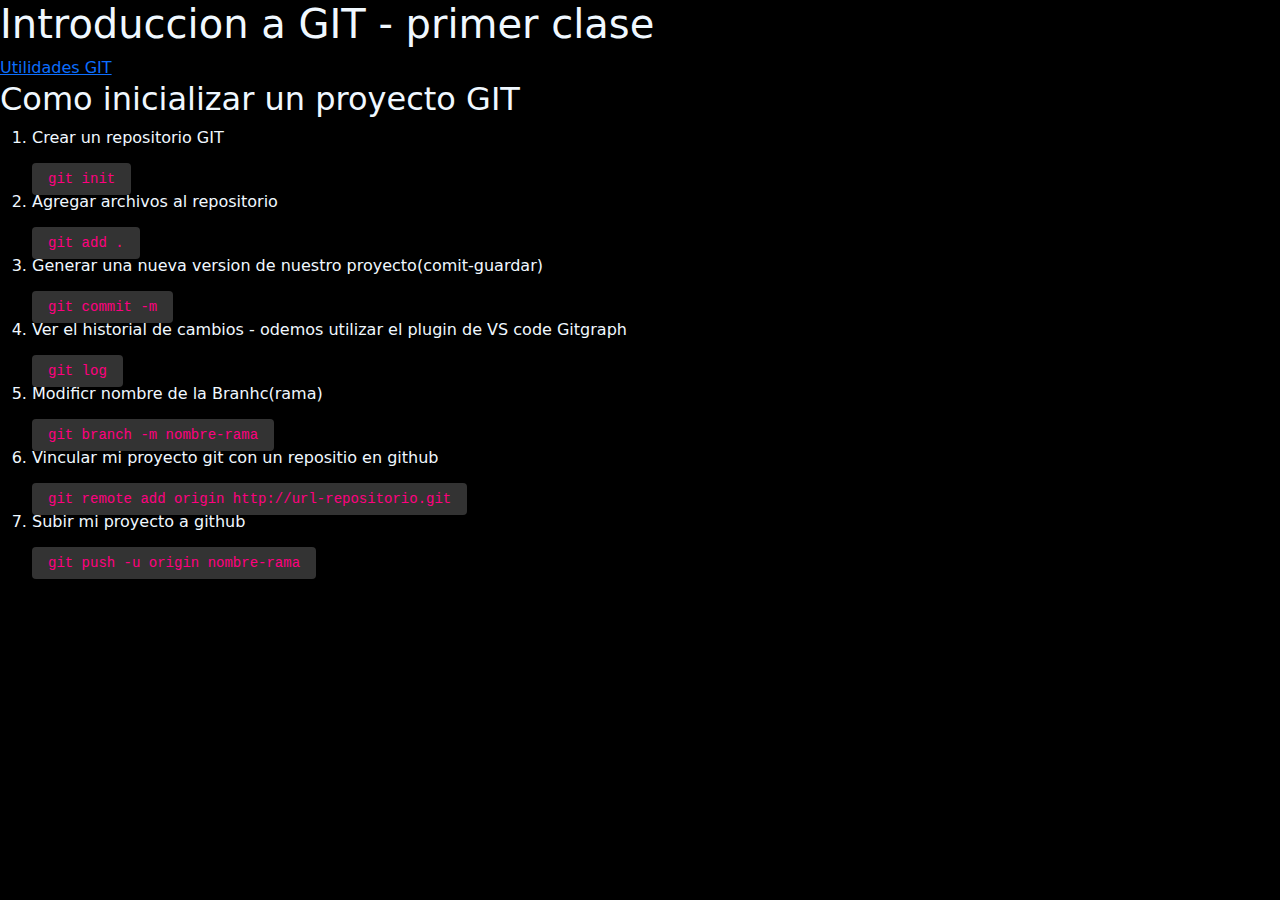
<file: index.html>
<!DOCTYPE html>
<html lang="en">
<head>
    <meta charset="UTF-8">
    <meta name="viewport" content="width=h1, initial-scale=1.0">
    <title>Introduccion a GIT</title>
    <!------BOOTSTRAP------>
    <link href="https://cdn.jsdelivr.net/npm/bootstrap@5.3.3/dist/css/bootstrap.min.css" rel="stylesheet" integrity="sha384-QWTKZyjpPEjISv5WaRU9OFeRpok6YctnYmDr5pNlyT2bRjXh0JMhjY6hW+ALEwIH" crossorigin="anonymous">
<script src="https://cdn.jsdelivr.net/npm/bootstrap@5.3.3/dist/js/bootstrap.bundle.min.js" integrity="sha384-YvpcrYf0tY3lHB60NNkmXc5s9fDVZLESaAA55NDzOxhy9GkcIdslK1eN7N6jIeHz" crossorigin="anonymous"></script>
    <link rel="stylesheet" href="/css/style.css">
</head>
<body>
    <h1>Introduccion a GIT - primer clase</h1>
    <a href="/pages/git-utils/git-utils.html">Utilidades GIT</a>
    <h2> Como inicializar un proyecto GIT</h2>
    <ol>
        <li>
            <p>Crear un repositorio GIT</p>
            <code>
                git init
            </code>
        </li>
        <li>
            <p>Agregar archivos al repositorio</p>
            <code>
                git add .
            </code>
        </li>
        <li>
            <p>Generar una nueva version de nuestro proyecto(comit-guardar)</p>
            <code>
                git commit -m
            </code>
        </li>
        <li>
            <p>Ver el historial de cambios - odemos utilizar el plugin de VS code Gitgraph</p>
            <code>
                git log
            </code>
        </li>
        <li>
            <p>Modificr nombre de la Branhc(rama)</p>
            <code>
                git branch -m nombre-rama
            </code>
        </li>
        <li>
            <p>Vincular mi proyecto git con un repositio en github</p>
            <code>
                git remote add origin http://url-repositorio.git
            </code>
        </li>
        <li>
            <p>Subir mi proyecto a github</p>
            <code>
                git push -u origin   nombre-rama
            </code>
        </li>
    </ol>

</body>
</html>
</file>
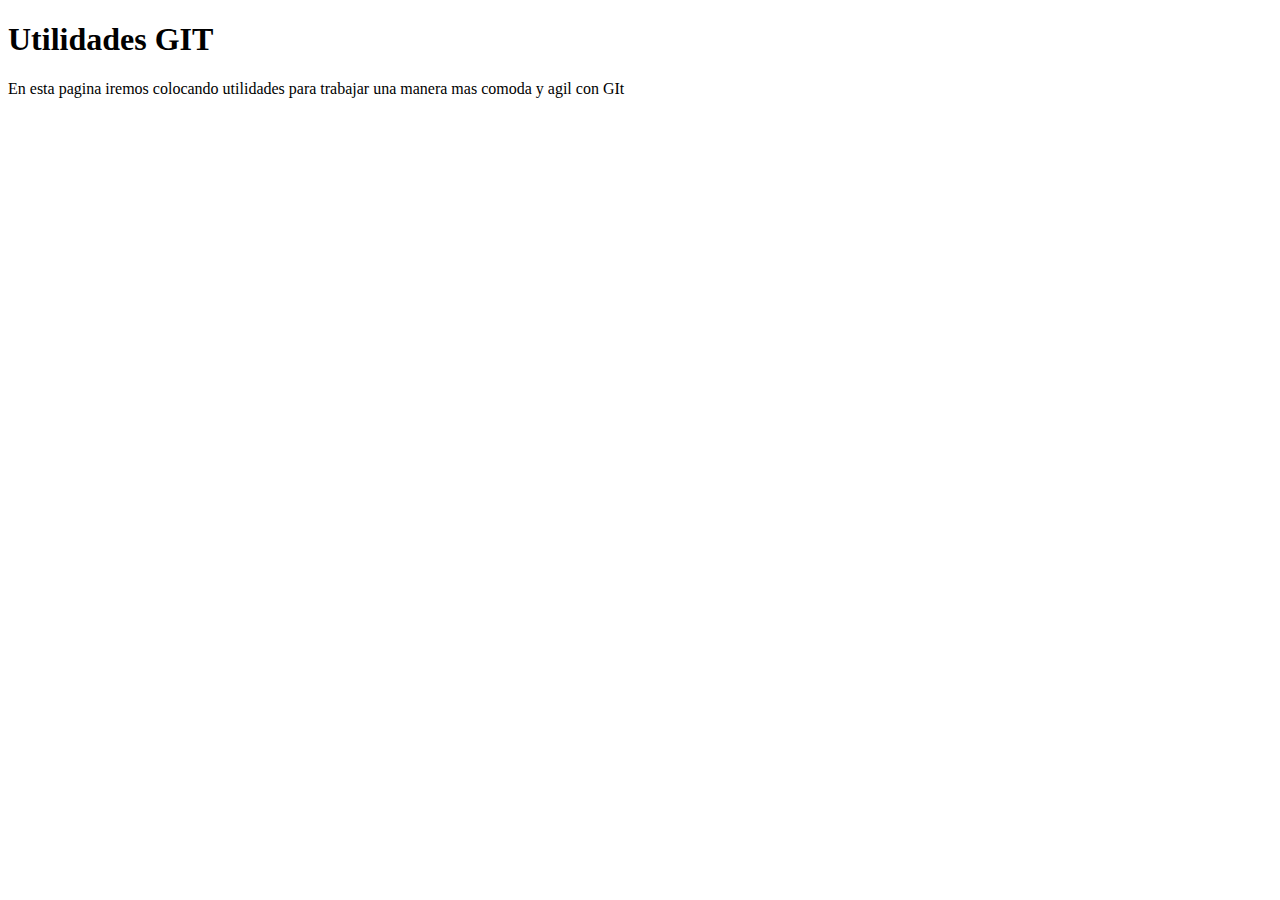
<file: pages/git-utils/utils.html>
<!DOCTYPE html>
<html lang="en">
<head>
    <meta charset="UTF-8">
    <meta name="viewport" content="width=device-width, initial-scale=1.0">
    <title>Utilidades GIT</title>
</head>
<body>
    <h1>Utilidades GIT</h1>
    <p>En esta pagina iremos colocando utilidades para trabajar una manera mas comoda y agil con GIt</p>
</body>
</html>
</file>
<file: css/style.css>
body{
    background-color: black;
    color: aliceblue;
    font-family: 'roboto'sans-serif;
}

code{
    color: rgb(255, 0, 128);
    padding: .5rem 1rem;
    border-radius: .25rem;
    background-color: #333;
}
</file>
